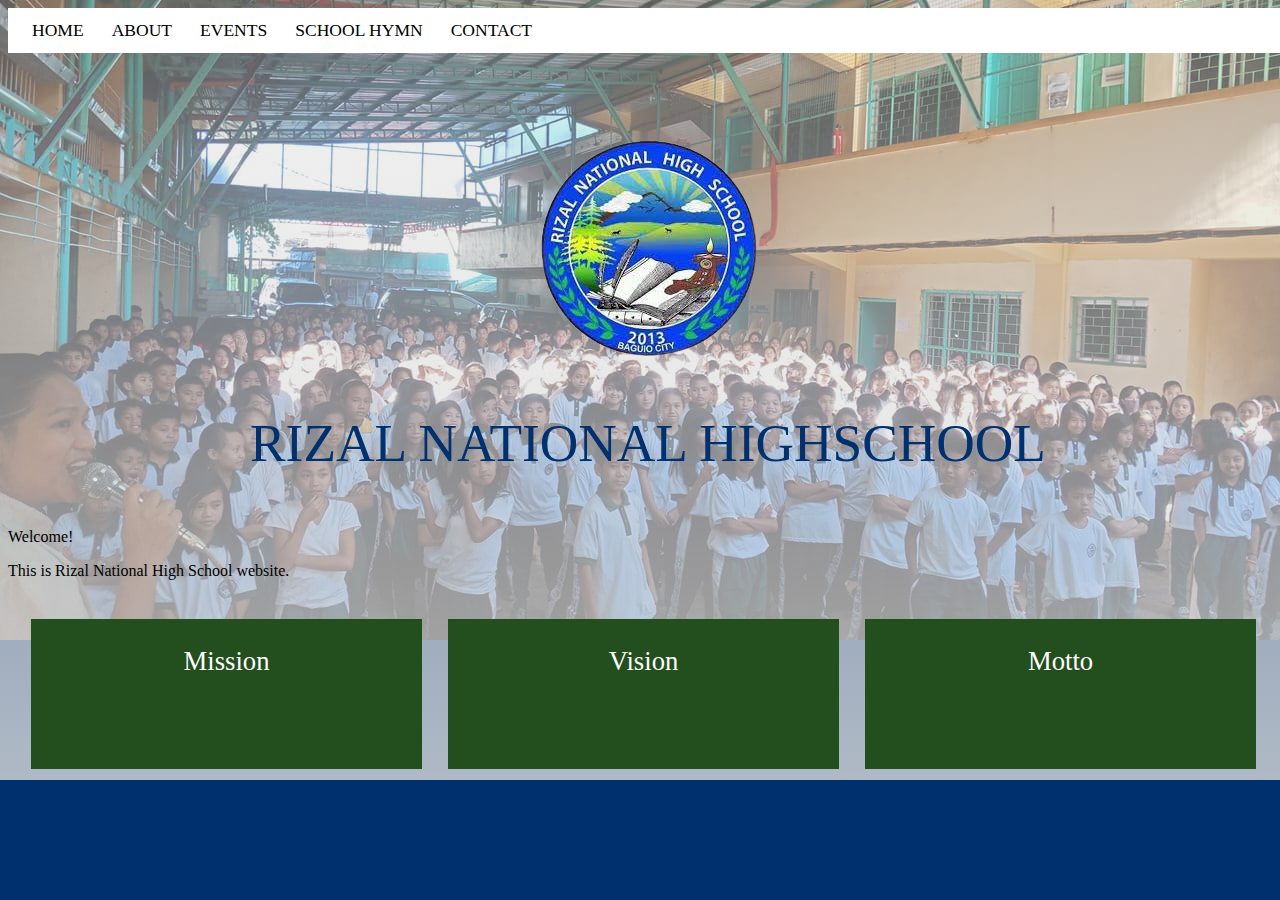
<file: index.html>
<!DOCTYPE html>
<html>
        <head>
            <link rel="stylesheet" type="text/css" href="style.css">
            <meta name="viewport" content="width=device-width, initial-scale=1">
            <title>RiNHS</title>
        </head>
        <body id="index1">
            <div class="nav">
                <a href="index.html" target="_self"><h3>Home</h3></a>
                <a href="about.html"><h3>About</h3></a>
                <a href="event.html"><h3>Events</h3></a>
                <a href="hymn.html"><h3>School Hymn</h3></a>
                <a href="contact.html"><h3>Contact</h3></a>
            </div>
            <br><br><br><br><br><br><br>
            <img src="images/logo.png">
            <p id="rnhs">RIZAL NATIONAL HIGHSCHOOL</p>
            <p>
              Welcome!
            </p>
            <p>
              This is Rizal National High School website. 
            </p>
          <div class="grid">
            <div class="main">
              <div class="card">
                <div class="front"><p>Mission</p></div>
                <div class="back"><p>hello world</p></div>
              </div></div>
              <div class="main">
              <div class="card">
                <div class="front"><p>Vision</p></div>
                <div class="back"><p>hello world</p></div>
              </div></div>
              <div class="main">
              <div class="card">
                <div class="front"><p>Motto</p></div>
                <div class="back"><p>hello world</p></div>
              </div></div>
            </div>
            <!--
            <div class="row">
                <div class="col" style="background-color:#aaa;">
                  <h2>Mission</h2>
                  <p></p>
                </div>
                <div class="col" style="background-color:#bbb;">
                  <h2>Vision</h2>
                  <p></p>
                </div>
                <div class="col" style="background-color:#ccc;">
                  <h2>Motto</h2>
                <p></p>
                </div>
              </div>
              -->
        </body>
</html>
</file>
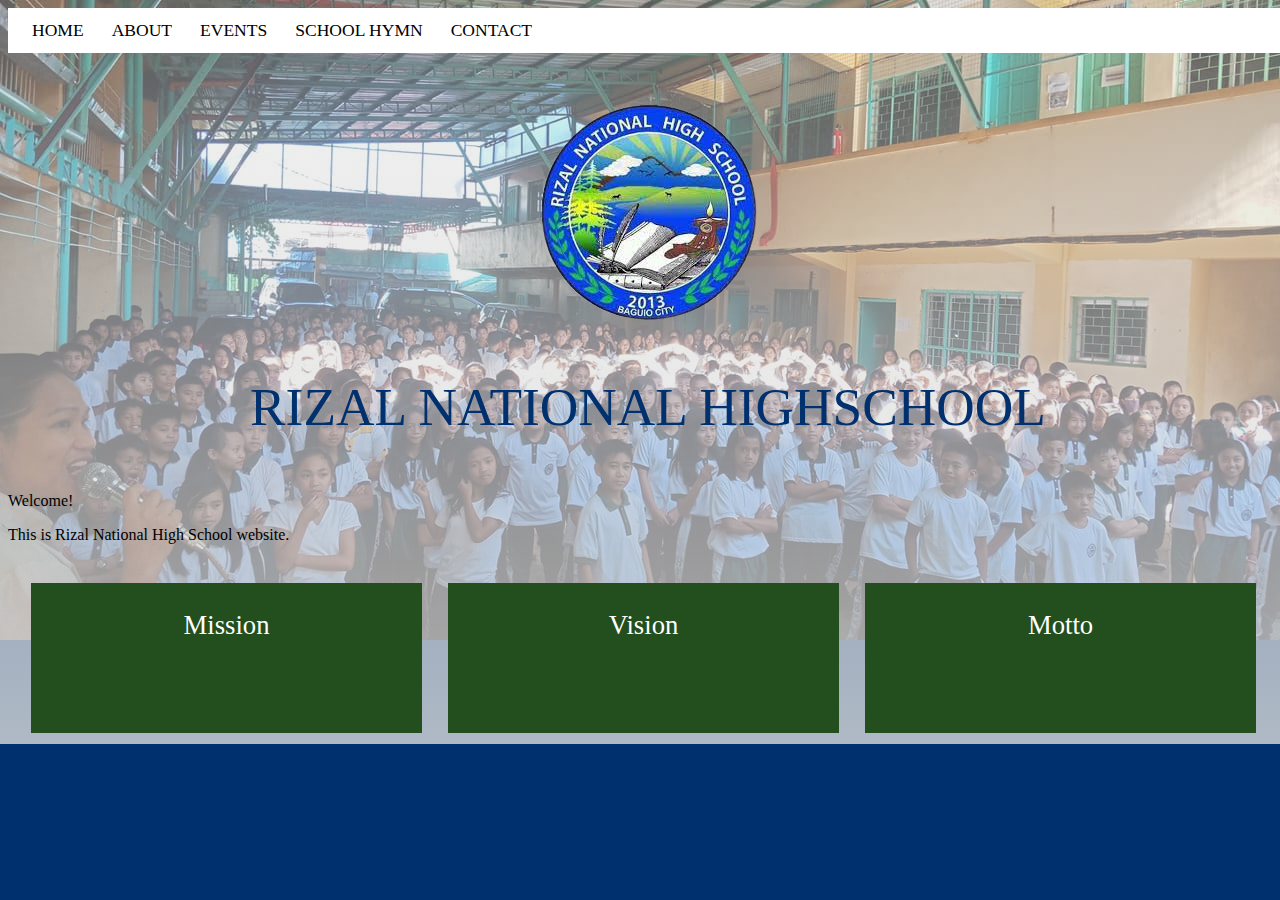
<file: WEBSITE/index.html>
<!DOCTYPE html>
<html>
        <head>
            <link rel="stylesheet" type="text/css" href="style.css">
            <meta name="viewport" content="width=device-width, initial-scale=1">
            <title>RiNHS</title>
        </head>
        <body id="index1">
            <div class="nav">
                <a href="index.html" target="_self"><h3>Home</h3></a>
                <a href="about.html"><h3>About</h3></a>
                <a href="event.html"><h3>Events</h3></a>
                <a href="hymn.html"><h3>School Hymn</h3></a>
                <a href="contact.html"><h3>Contact</h3></a>
            </div>
            <br><br><br><br><br>
            <img src="images/logo.png">
            <p id="rnhs">RIZAL NATIONAL HIGHSCHOOL</p>
            <p>
              Welcome!
            </p>
            <p>
              This is Rizal National High School website. 
            </p>
          <div class="grid">
            <div class="main">
              <div class="card">
                <div class="front"><p>Mission</p></div>
                <div class="back"><p>hello world</p></div>
              </div></div>
              <div class="main">
              <div class="card">
                <div class="front"><p>Vision</p></div>
                <div class="back"><p>hello world</p></div>
              </div></div>
              <div class="main">
              <div class="card">
                <div class="front"><p>Motto</p></div>
                <div class="back"><p>hello world</p></div>
              </div></div>
            </div>
            <!--
            <div class="row">
                <div class="col" style="background-color:#aaa;">
                  <h2>Mission</h2>
                  <p></p>
                </div>
                <div class="col" style="background-color:#bbb;">
                  <h2>Vision</h2>
                  <p></p>
                </div>
                <div class="col" style="background-color:#ccc;">
                  <h2>Motto</h2>
                <p></p>
                </div>
              </div>
              -->
        </body>
</html>
</file>
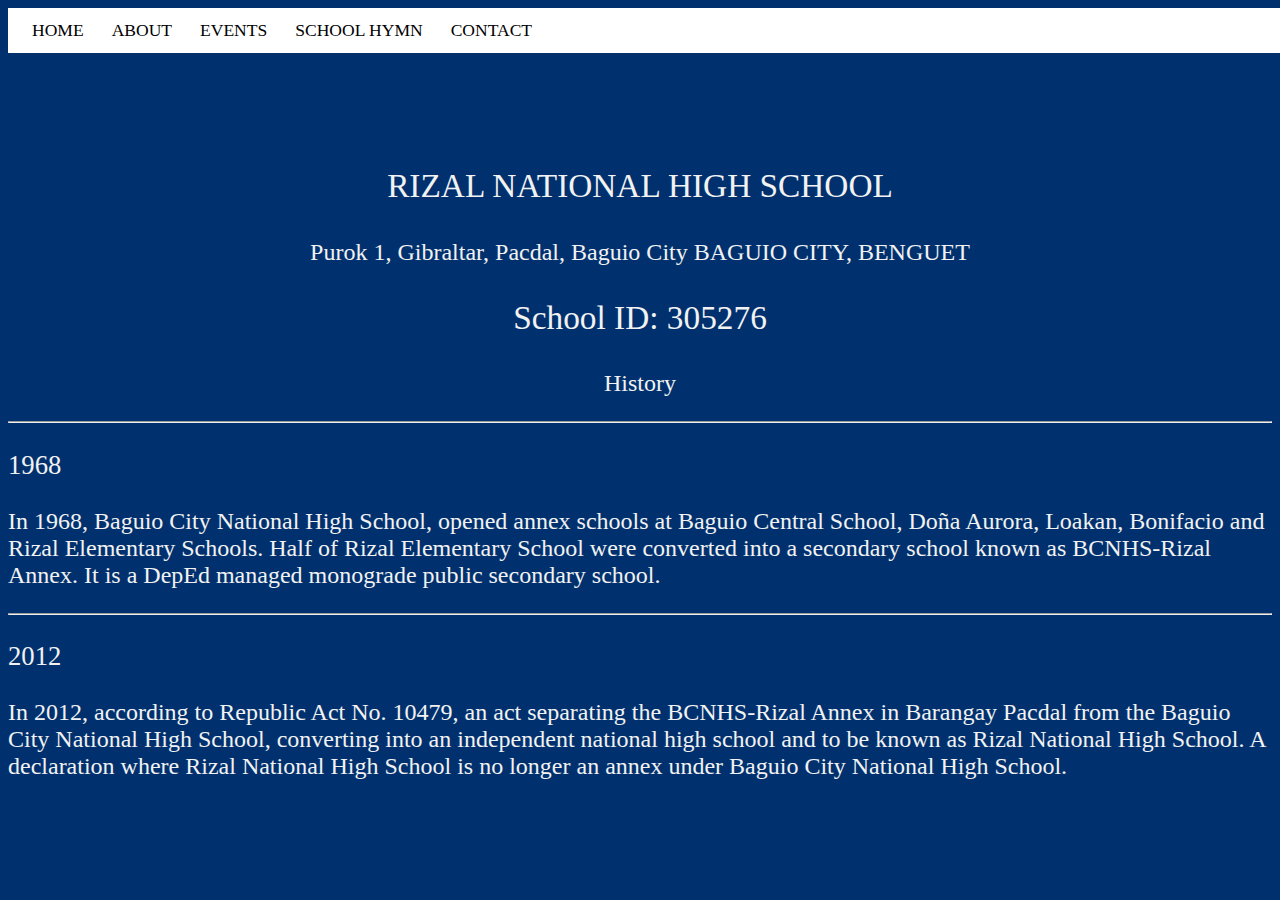
<file: about.html>
<!DOCTYPE html>
<html>
    <head>
        <link rel="stylesheet" type="text/css" href="style.css">
        <meta name="viewport" content="width=device-width, initial-scale=1">
        <title>RiNHS</title>
    </head>
    <body class="other">
        <div class="nav">
            <a href="index.html"><h3>Home</h3></a>
            <a href="about.html" target="_self"><h3>About</h3></a>
            <a href="event.html"><h3>Events</h3></a>
            <a href="hymn.html"><h3>School Hymn</h3></a>
            <a href="contact.html"><h3>Contact</h3></a>
        </div>
        <br><br><br><br><br><br><br>

        <p class="qw">RIZAL NATIONAL HIGH SCHOOL</p>
        <p class="add">Purok 1, Gibraltar, Pacdal, Baguio City BAGUIO CITY, BENGUET</p>
        <p class="qw">School ID: 305276</p>
        <p class="add" >History</p>
        <hr>
        <p class="yr">1968</p>
        <p class="info">
        In 1968, Baguio City National High School, opened annex schools at Baguio Central School, Doña Aurora, Loakan, Bonifacio and Rizal Elementary Schools. 
        Half of Rizal Elementary School were converted into a secondary school known as BCNHS-Rizal Annex. It is a DepEd managed monograde public secondary 
        school. </p>
        <hr>
        <p class="yr">2012</p>
        <p class="info">
        In 2012, according to Republic Act No. 10479, an act separating the BCNHS-Rizal Annex in Barangay Pacdal from the Baguio City National High School, 
        converting into an independent national high school and to be known as Rizal National High School. A declaration where Rizal National High School 
        is no longer an annex under Baguio City National High School. 
        </p>
    </body>
</html>
</file>
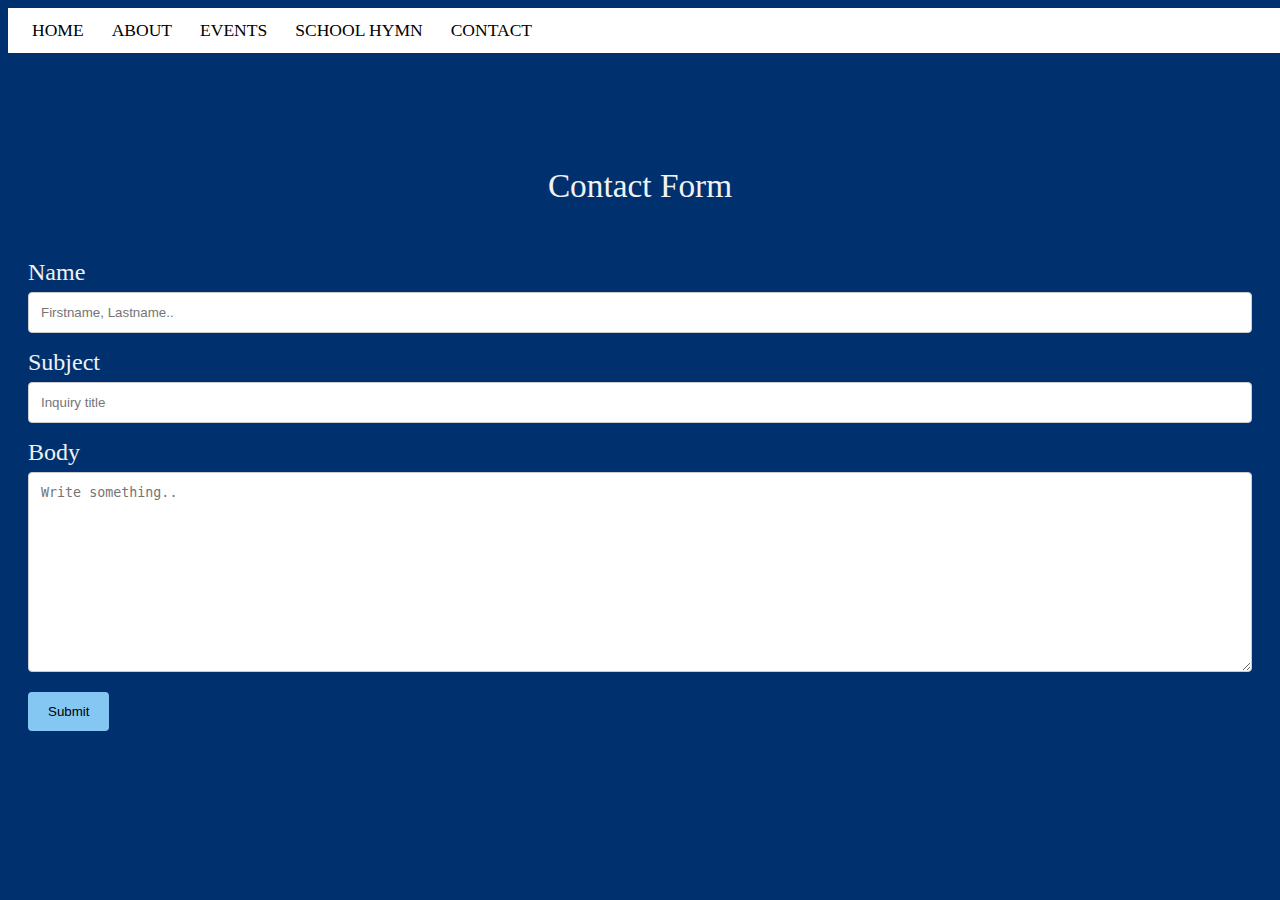
<file: contact.html>
<!DOCTYPE html>
<html>
    <head>
        <link rel="stylesheet" type="text/css" href="style.css">
        <meta name="viewport" content="width=device-width, initial-scale=1">
        <title>RiNHS</title>
    </head>
    <body class="other">
        <div class="nav">
            <a href="index.html"><h3>Home</h3></a>
            <a href="about.html" target="_self"><h3>About</h3></a>
            <a href="event.html"><h3>Events</h3></a>
            <a href="hymn.html"><h3>School Hymn</h3></a>
            <a href="contact.html"><h3>Contact</h3></a>
        </div>
        <br><br><br><br><br><br><br>

        <p id="contacttitle">Contact Form</p>
        <div class="container">
            <form action="/action_page.php">
              <label for="fname">Name</label>
              <input type="text" id="flname" name="name" placeholder="Firstname, Lastname..">
          
              <label for="subject">Subject</label>
              <input type="text" id="sub" name="Subject" placeholder="Inquiry title">
          
              <label for="body">Body</label>
              <textarea id="bod" name="body" placeholder="Write something.." style="height:200px"></textarea>
          
              <input type="submit" value="Submit">
            </form>
          </div>
        
    </body>
</html>
</file>
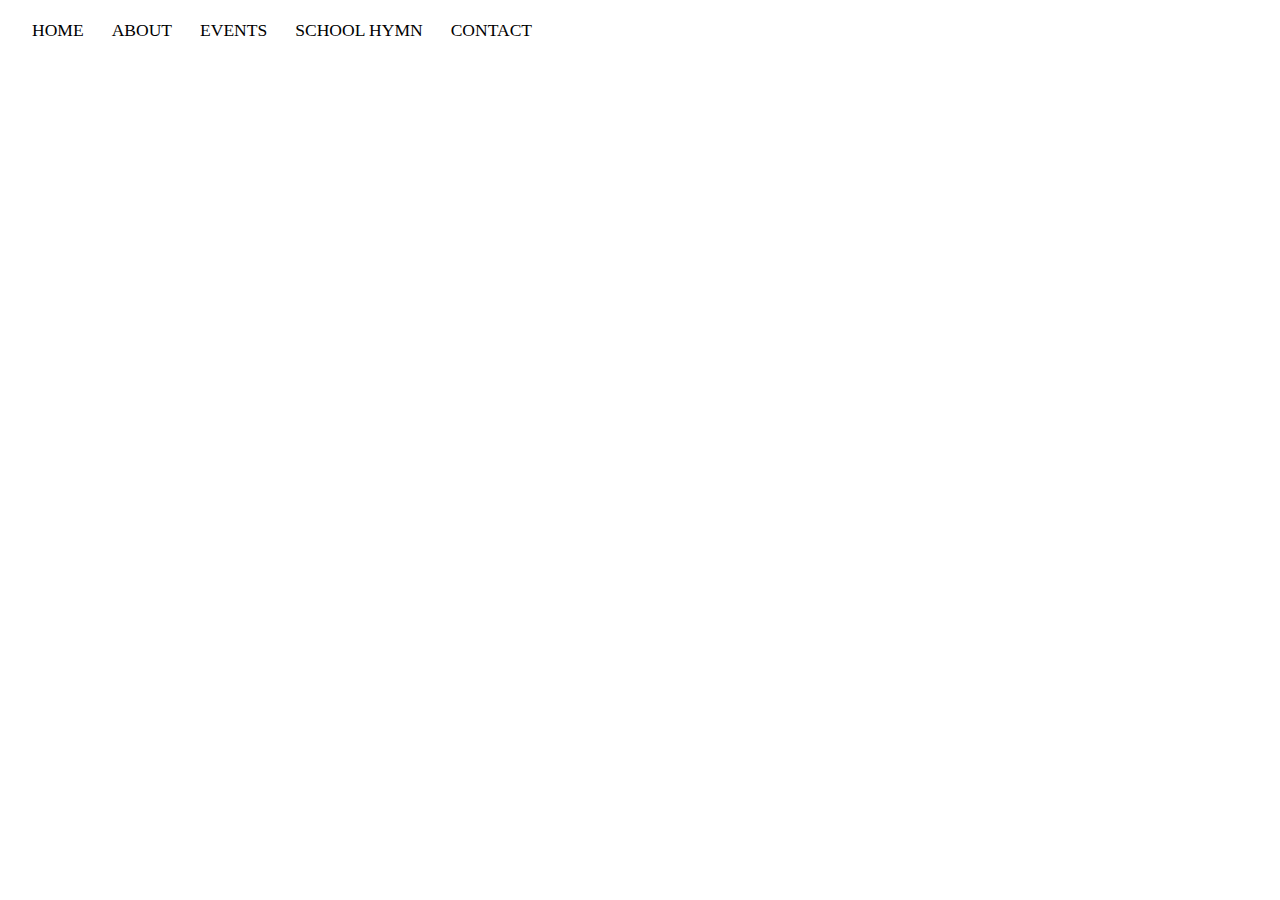
<file: event.html>
<!DOCTYPE html>
<html>
    <head>
        <link rel="stylesheet" type="text/css" href="style.css">
        <meta name="viewport" content="width=device-width, initial-scale=1">
        <title>RiNHS</title>
    </head>
    <body>
        <div class="nav">
            <a href="index.html"><h3>Home</h3></a>
            <a href="about.html" target="_self"><h3>About</h3></a>
            <a href="event.html"><h3>Events</h3></a>
            <a href="hymn.html"><h3>School Hymn</h3></a>
            <a href="contact.html"><h3>Contact</h3></a>
        </div>
        <br><br><br><br><br><br><br>

       
        
    </body>
</html>
</file>
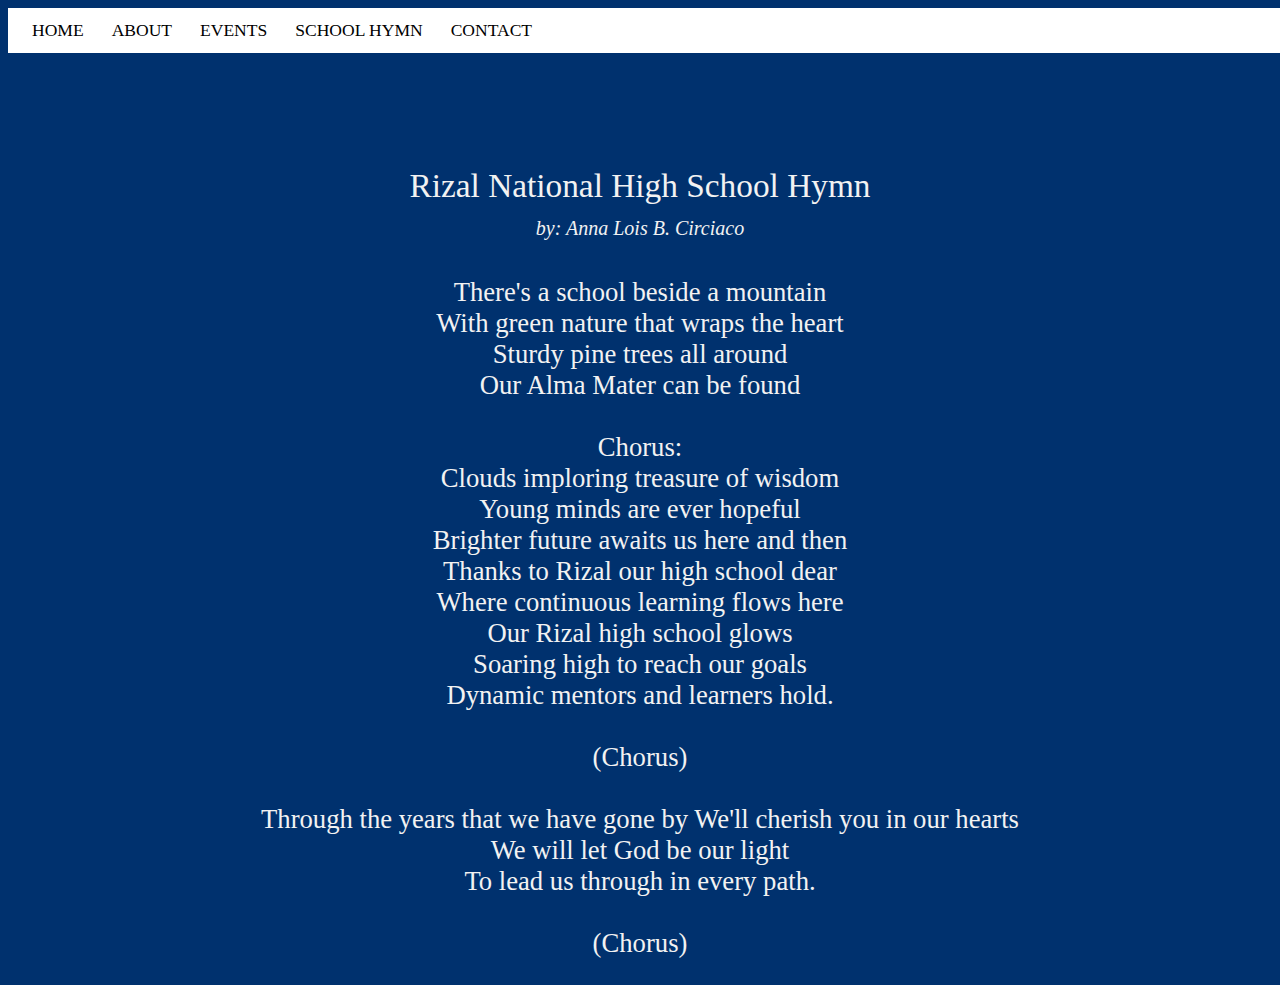
<file: hymn.html>
<!DOCTYPE html>
<html>
    <head>
        <link rel="stylesheet" type="text/css" href="style.css">
        <meta name="viewport" content="width=device-width, initial-scale=1">
        <title>RiNHS</title>
    </head>
    <body class="other">
        <div class="nav">
            <a href="index.html"><h3>Home</h3></a>
            <a href="about.html" target="_self"><h3>About</h3></a>
            <a href="event.html"><h3>Events</h3></a>
            <a href="hymn.html"><h3>School Hymn</h3></a>
            <a href="contact.html"><h3>Contact</h3></a>
        </div>
        <br><br><br><br><br><br><br>

        <p id="title" class="h">Rizal National High School Hymn<br>
        <i id="nd" class="h">by: Anna Lois B. Circiaco</i></p>
        <p id="lyric" class="h">
            There's a school beside a mountain<br>
            
            With green nature that wraps the heart<br>
            Sturdy pine trees all around<br>
            Our Alma Mater can be found<br><br>
            Chorus:<br>
            Clouds imploring treasure of wisdom<br>
            Young minds are ever hopeful<br>
            Brighter future awaits us here and then<br>
            Thanks to Rizal our high school dear<br>
            Where continuous learning flows here<br>
            Our Rizal high school glows<br>
            Soaring high to reach our goals<br>
            Dynamic mentors and learners hold.<br><br>
            (Chorus)<br><br>
            Through the years that we have gone by
            We'll cherish you in our hearts<br>
            We will let God be our light<br>
            To lead us through in every path. <br><br>
            (Chorus)<br> 
        </p>
        
    </body>
</html>
</file>
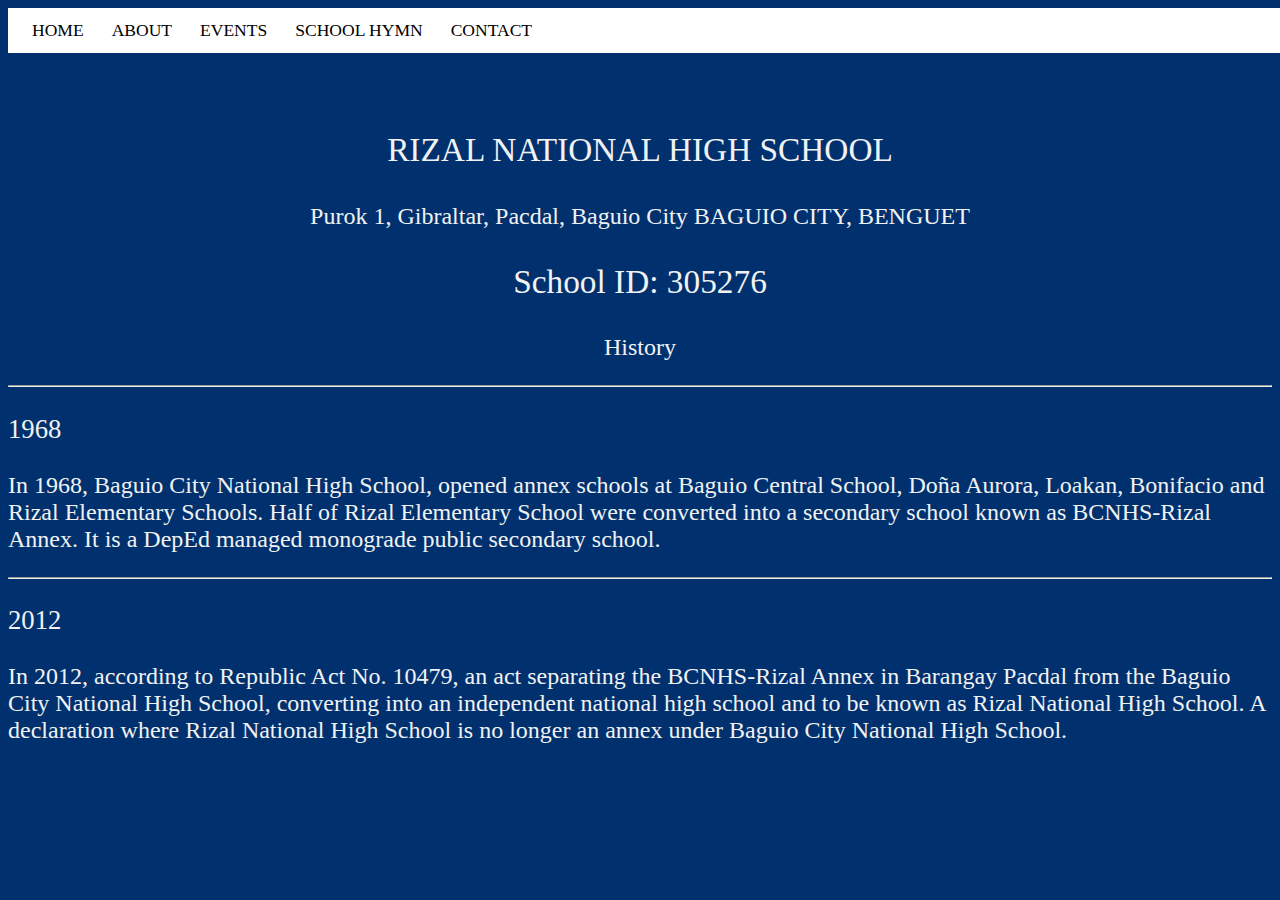
<file: WEBSITE/about.html>
<!DOCTYPE html>
<html>
    <head>
        <link rel="stylesheet" type="text/css" href="style.css">
        <meta name="viewport" content="width=device-width, initial-scale=1">
        <title>RiNHS</title>
    </head>
    <body class="other">
        <div class="nav">
            <a href="index.html"><h3>Home</h3></a>
            <a href="about.html" target="_self"><h3>About</h3></a>
            <a href="event.html"><h3>Events</h3></a>
            <a href="hymn.html"><h3>School Hymn</h3></a>
            <a href="contact.html"><h3>Contact</h3></a>
        </div>
        <br><br><br><br><br>

        <p class="qw">RIZAL NATIONAL HIGH SCHOOL</p>
        <p class="add">Purok 1, Gibraltar, Pacdal, Baguio City BAGUIO CITY, BENGUET</p>
        <p class="qw">School ID: 305276</p>
        <p class="add" >History</p>
        <hr>
        <p class="yr">1968</p>
        <p class="info">
        In 1968, Baguio City National High School, opened annex schools at Baguio Central School, Doña Aurora, Loakan, Bonifacio and Rizal Elementary Schools. 
        Half of Rizal Elementary School were converted into a secondary school known as BCNHS-Rizal Annex. It is a DepEd managed monograde public secondary 
        school. </p>
        <hr>
        <p class="yr">2012</p>
        <p class="info">
        In 2012, according to Republic Act No. 10479, an act separating the BCNHS-Rizal Annex in Barangay Pacdal from the Baguio City National High School, 
        converting into an independent national high school and to be known as Rizal National High School. A declaration where Rizal National High School 
        is no longer an annex under Baguio City National High School. 
        </p>
    </body>
</html>
</file>
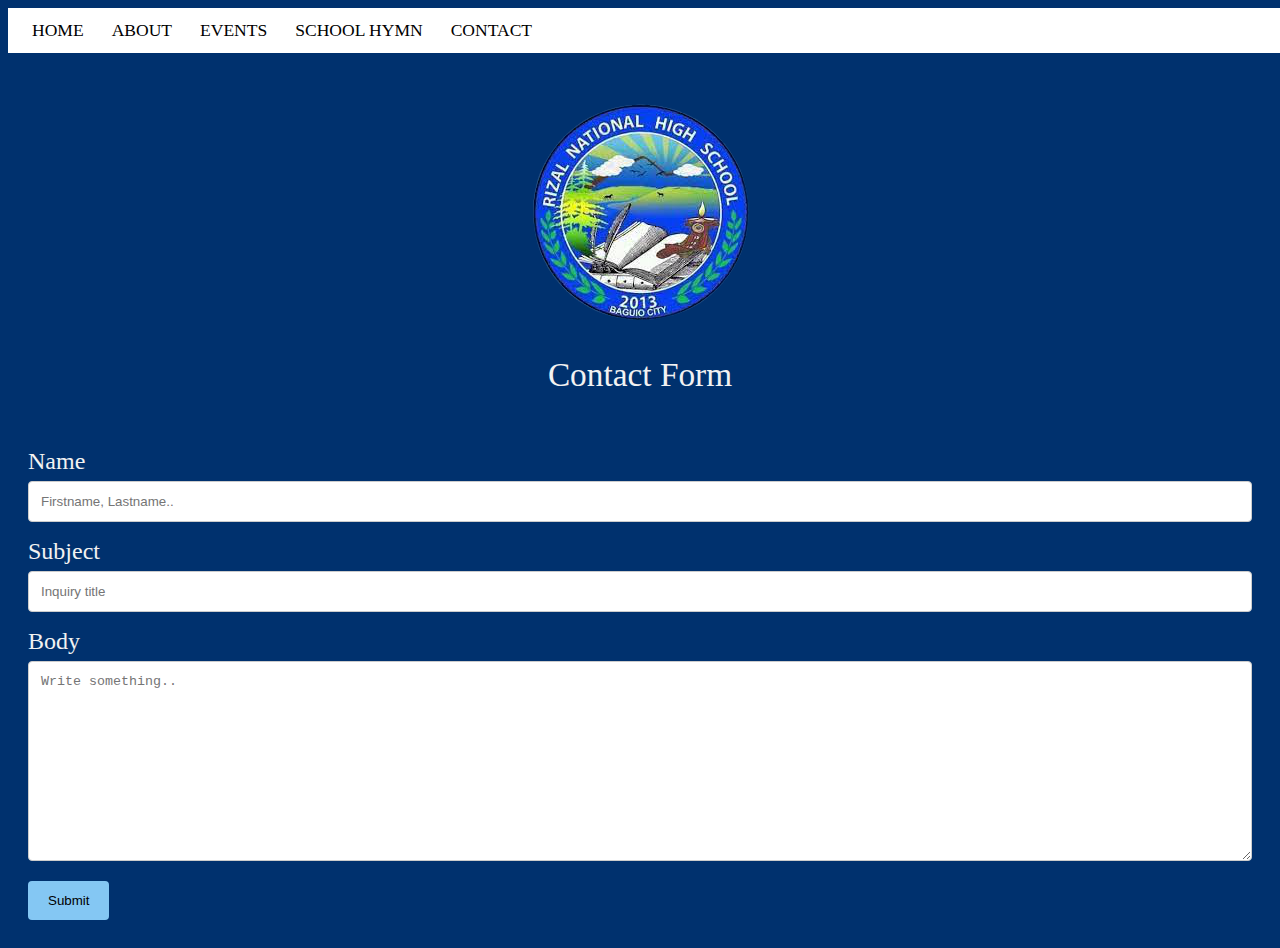
<file: WEBSITE/contact.html>
<!DOCTYPE html>
<html>
    <head>
        <link rel="stylesheet" type="text/css" href="style.css">
        <meta name="viewport" content="width=device-width, initial-scale=1">
        <title>RiNHS</title>
    </head>
    <body class="other">
        <div class="nav">
            <a href="index.html"><h3>Home</h3></a>
            <a href="about.html" target="_self"><h3>About</h3></a>
            <a href="event.html"><h3>Events</h3></a>
            <a href="hymn.html"><h3>School Hymn</h3></a>
            <a href="contact.html"><h3>Contact</h3></a>
        </div>
        <br><br><br><br><br>
        <img src="images/logo.png">
        <p id="contacttitle">Contact Form</p>
        <div class="container">
            <form action="/action_page.php">
              <label for="fname">Name</label>
              <input type="text" id="flname" name="name" placeholder="Firstname, Lastname..">
          
              <label for="subject">Subject</label>
              <input type="text" id="sub" name="Subject" placeholder="Inquiry title">
          
              <label for="body">Body</label>
              <textarea id="bod" name="body" placeholder="Write something.." style="height:200px"></textarea>
          
              <input type="submit" value="Submit">
            </form>
          </div>
        
    </body>
</html>
</file>
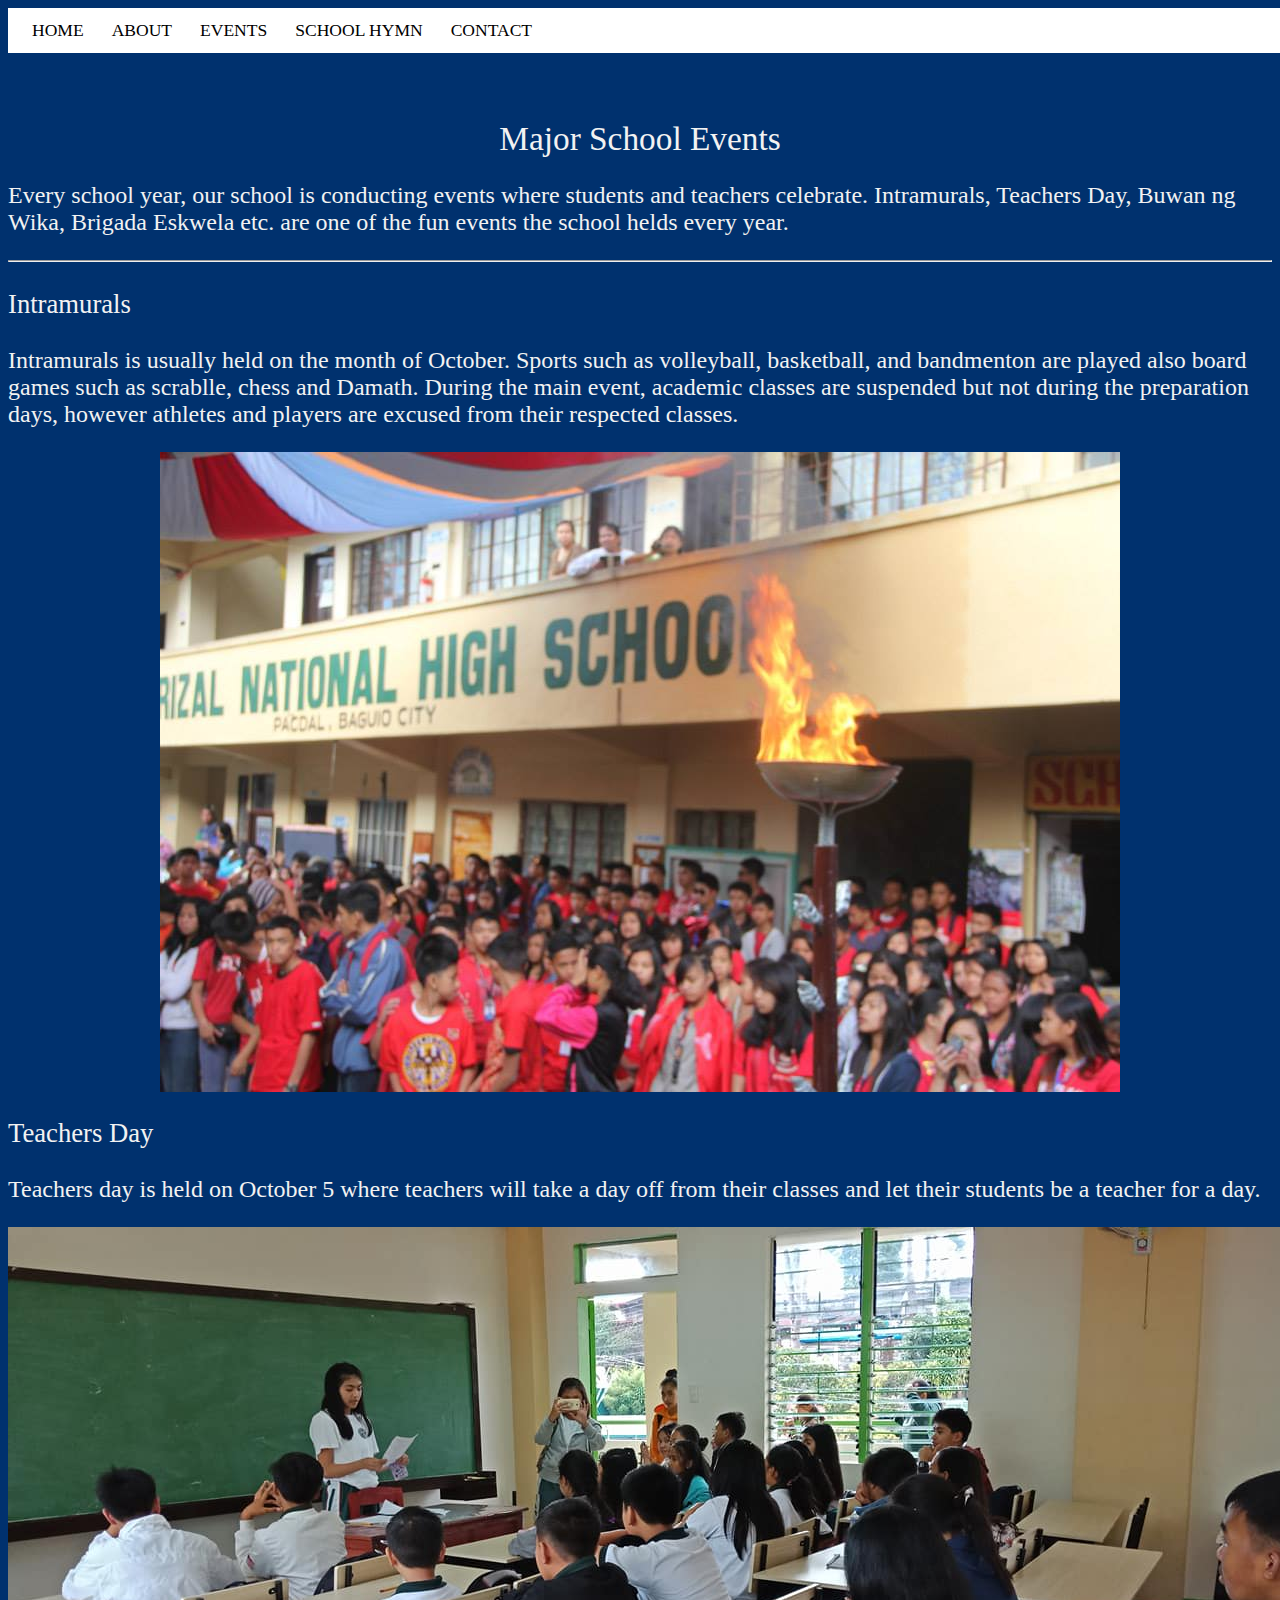
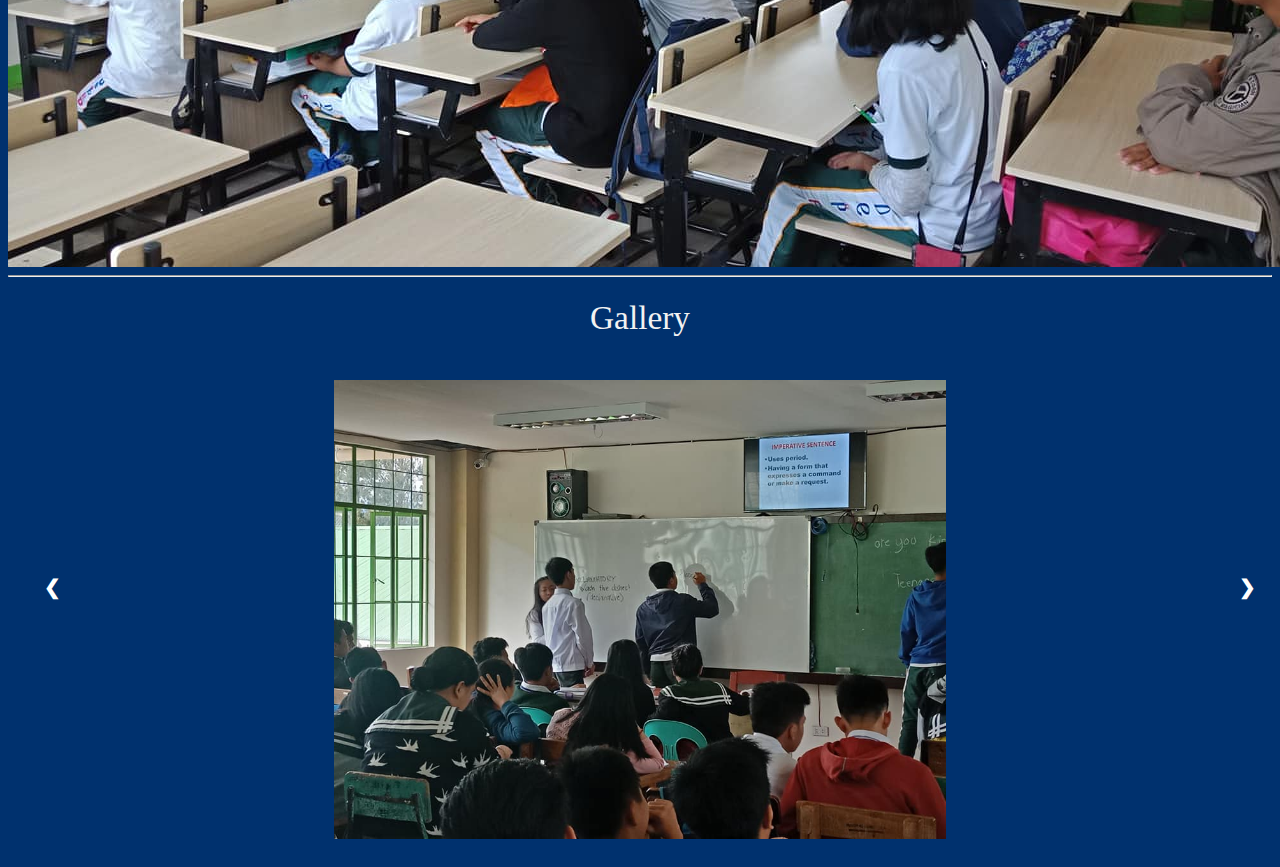
<file: WEBSITE/event.html>
<!DOCTYPE html>
<html>
    <head>
        <link rel="stylesheet" type="text/css" href="style.css">
        <meta name="viewport" content="width=device-width, initial-scale=1">
        <title>RiNHS</title>
    </head>
    <body class="other">
        <div class="nav">
            <a href="index.html"><h3>Home</h3></a>
            <a href="about.html" target="_self"><h3>About</h3></a>
            <a href="event.html"><h3>Events</h3></a>
            <a href="hymn.html"><h3>School Hymn</h3></a>
            <a href="contact.html"><h3>Contact</h3></a>
        </div>
        <br><br><br><br><br>

    <h1 class="eventitle">Major School Events</h1>  
    <p id="einfo">Every school year, our school is conducting events where students and teachers celebrate. 
        Intramurals, Teachers Day, Buwan ng Wika, Brigada Eskwela etc. are one of the fun events 
        the school helds every year. </p>
    <hr>
    <p class="maintitle">Intramurals</p>
    <p class="eventbody">Intramurals is usually held on the month of October. Sports such as volleyball, basketball, and bandmenton are played also board games such as scrablle, 
        chess and Damath. During the main event, academic classes are suspended but not during the preparation days, however
        athletes and players are excused from their respected classes.</p>
    <img src="intrams.jpg">
    <p class="maintitle">Teachers Day</p>
    <p class="eventbody"> Teachers day is held on October 5 where teachers will take a day off from their 
        classes and let their students be a teacher for a day. 
    </p>
    <img src="a.jpg">
    <hr>
    <h1 class="eventitle">Gallery</h1>
    <div class="container">
        <div class="mySlides">
          <img class="images" src="a2.jpg">
        </div>
      
        <div class="mySlides">

          <img class="images" src="a3.jpg">
        </div>
      
        <div class="mySlides">
          <img class="images" src="a4.jpg" >
        </div>
          
      
        <div class="mySlides">
          <img class="images" src="b2.jpg">
        </div>
          
        <div class="mySlides">
          <img class="images" src="b3.jpg" >
        </div>

        <div class="mySlides">
            <img class="images" src="b4.jpg" >
          </div>
          
        <a class="prev" onclick="plusSlides(-1)">❮</a>
        <a class="next" onclick="plusSlides(1)">❯</a>
      </div>
      <script src="script.js"></script>
    </body> 
</html>
</file>
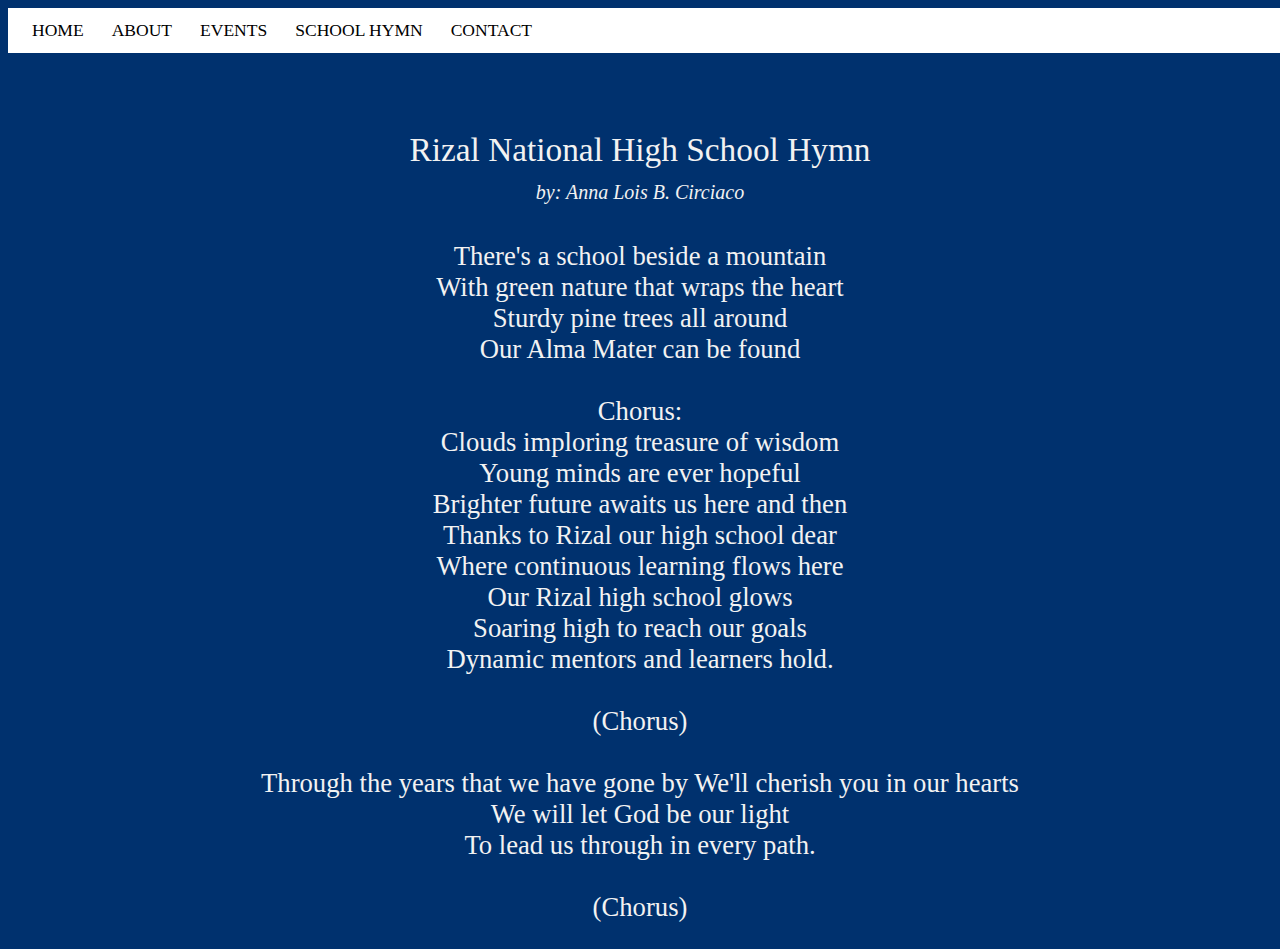
<file: WEBSITE/hymn.html>
<!DOCTYPE html>
<html>
    <head>
        <link rel="stylesheet" type="text/css" href="style.css">
        <meta name="viewport" content="width=device-width, initial-scale=1">
        <title>RiNHS</title>
    </head>
    <body class="other">
        <div class="nav">
            <a href="index.html"><h3>Home</h3></a>
            <a href="about.html" target="_self"><h3>About</h3></a>
            <a href="event.html"><h3>Events</h3></a>
            <a href="hymn.html"><h3>School Hymn</h3></a>
            <a href="contact.html"><h3>Contact</h3></a>
        </div>
        <br><br><br><br><br>

        <p id="title" class="h">Rizal National High School Hymn<br>
        <i id="nd" class="h">by: Anna Lois B. Circiaco</i></p>
        <p id="lyric" class="h">
            There's a school beside a mountain<br>
            
            With green nature that wraps the heart<br>
            Sturdy pine trees all around<br>
            Our Alma Mater can be found<br><br>
            Chorus:<br>
            Clouds imploring treasure of wisdom<br>
            Young minds are ever hopeful<br>
            Brighter future awaits us here and then<br>
            Thanks to Rizal our high school dear<br>
            Where continuous learning flows here<br>
            Our Rizal high school glows<br>
            Soaring high to reach our goals<br>
            Dynamic mentors and learners hold.<br><br>
            (Chorus)<br><br>
            Through the years that we have gone by
            We'll cherish you in our hearts<br>
            We will let God be our light<br>
            To lead us through in every path. <br><br>
            (Chorus)<br> 
        </p>
        
    </body>
</html>
</file>
<file: style.css>
/*Navigation Bar Menu
*/

.nav {overflow: hidden; 
    list-style-type: none;
    background-color: white;
    padding: 12px 12px;
    position: fixed;
    width: 100%;
    }
.nav a {
      font-size: 15px;
      color: black;
      text-decoration: none;
        text-align: right;
      }

.nav a:hover{
    color: skyblue;
}

.nav h3 {
    text-align: right;
}

h3 { display: inline;
        padding: 12px 12px;
        font-weight: 400;
        font-family: 'Segoe UI';
        text-transform: uppercase;
       
        }
#index1 {
    background-color: #00316e;
    background-image:linear-gradient(to bottom, rgba(220,220,220, 0.4), rgba(220,220,220, 0.8)), url('b5.jpg');
    width: 100%;
    height: 100%;
    background-repeat: no-repeat;
    background-position: center top;
}

img {
    display: block;
    margin-left: auto;
    margin-right: auto;
}

#rnhs {
    font-family: 'Segoe UI';
    font-weight: 500;
    font-size: 40pt;
    text-align: center;
    color:#00316e;
}

/*box

* {
    box-sizing: border-box;
  }
  .col {
   float: left;
    width: 30%;
    padding: 15px;
    margin: 10pt;
  }

  .row:after {
    content: "";
    display: table;
    clear: both;
  }

h2 {
    text-align: center;
}*/


/*flipcard*/

* {
    box-sizing: border-box;
  }
.main {
    position: relative;
    width: 30.5%;
    height: 150px;
    margin: 10pt;
    float: left;
  padding: 10px;
}

.card {
    position: absolute;
    width: 100%;
    height: 100%;
    transform-style: preserve-3d;
    transition: all 0.8s ease;
    
}

.card:hover{
    transform: rotateY(180deg);
}

.front {
    position: absolute;
    width: 100%;
    height: 100%;
    backface-visibility: hidden;
    background: #234f1e;
    color: white;
    font-family: 'Segoe UI';
    text-align: center;
    font-size: 20pt;
}

.back {
    position: absolute;
    width: 100%;
    height: 100%;
    backface-visibility: hidden;
    background: skyblue;
    color: #333;
    transform: rotateY(180deg);
}
 
.grid:after {
    content: "";
    display: table;
    clear: both;
}

/*OTHER*/

.other {
    background-color: #00316e;  
}

/*C O N T A C T   F O R M*/

* {box-sizing: border-box;}

input[type=text], select, textarea {
  width: 100%;
  padding: 12px;
  border: 1px solid #ccc;
  border-radius: 4px;
  box-sizing: border-box;
  margin-top: 6px;
  margin-bottom: 16px;
  resize: vertical;
}

input[type=submit] {
  background-color: #84c7f3;
  /*color: white;*/
  padding: 12px 20px;
  border: none;
  border-radius: 4px;
  cursor: pointer;
}

input[type=submit]:hover {
  background-color: #45a049;
}

.container {
  border-radius: 5px;
  /*background-color: #f2f2f2;*/
  padding: 20px;} 

label {
      font-family: 'Segoe UI';
      font-weight: 300;
      font-size: 18pt;
      color: #f2f2f2;
  }
    
#contacttitle {
    color: #f2f2f2;
    font-family: 'Segoe UI';
    font-weight: 200;
    font-size: 25pt;
    text-align: center;
}
  /* H Y M N */

  #title {
      font-family: 'Segoe UI';
      font-size: 25pt;
      font-weight: 300;
      color: #f2f2f2;
  }

  #nd {
    font-family: 'Segoe UI';
    font-size: 15pt;
    color: #f2f2f2;
  }

  #lyric {
    font-family: 'Segoe UI';
    font-size: 20pt;
    font-weight: 200;
    color: #f2f2f2;
  }

  .h {
      text-align: center;
  }

  /* A B O U T*/

.qw {
    font-family: 'Segoe UI';
    font-weight: 200;
    font-size: 25pt;
    color: #f2f2f2;
    text-align: center;
}

.add {
    font-family: 'Segoe UI';
    font-weight: 200;
    font-size: 18pt;
    color: #f2f2f2;
    text-align: center;
}

#info {
    font-family: 'Segoe UI';
    font-weight: 100;
    font-size: 18pt;
    color: #f2f2f2;
    text-align: center;
}

.yr {
    font-family: 'Segoe UI';
    font-weight: 200;
    font-size: 20pt;
    color: #f2f2f2;
}
.info {
    font-family: 'Segoe UI';
    font-weight: 100;
    font-size: 18pt;
    color: #f2f2f2
}
</file>
<file: WEBSITE/style.css>
/*Navigation Bar Menu
*/

.nav {overflow: hidden; 
    list-style-type: none;
    background-color: white;
    padding: 12px 12px;
    position: fixed;
    width: 100%;
    }
.nav a {
      font-size: 15px;
      color: black;
      text-decoration: none;
        text-align: right;
      }

.nav a:hover{
    color: skyblue;
}

.nav h3 {
    text-align: right;
}

h3 { display: inline;
        padding: 12px 12px;
        font-weight: 400;
        font-family: 'Segoe UI';
        text-transform: uppercase;
       
        }
#index1 {
    background-color: #00316e;
    background-image:linear-gradient(to bottom, rgba(220,220,220, 0.4), rgba(220,220,220, 0.8)), url('b5.jpg');
    width: 100%;
    height: 100%;
    background-repeat: no-repeat;
    background-position: center top;
}

img {
    display: block;
    margin-left: auto;
    margin-right: auto;
}

#rnhs {
    font-family: 'Segoe UI';
    font-weight: 500;
    font-size: 40pt;
    text-align: center;
    color:#00316e;
}

/*box

* {
    box-sizing: border-box;
  }
  .col {
   float: left;
    width: 30%;
    padding: 15px;
    margin: 10pt;
  }

  .row:after {
    content: "";
    display: table;
    clear: both;
  }

h2 {
    text-align: center;
}*/


/*flipcard*/

* {
    box-sizing: border-box;
  }
.main {
    position: relative;
    width: 30.5%;
    height: 150px;
    margin: 10pt;
    float: left;
  padding: 10px;
}

.card {
    position: absolute;
    width: 100%;
    height: 100%;
    transform-style: preserve-3d;
    transition: all 0.8s ease;
    
}

.card:hover{
    transform: rotateY(180deg);
}

.front {
    position: absolute;
    width: 100%;
    height: 100%;
    backface-visibility: hidden;
    background: #234f1e;
    color: white;
    font-family: 'Segoe UI';
    text-align: center;
    font-size: 20pt;
}

.back {
    position: absolute;
    width: 100%;
    height: 100%;
    backface-visibility: hidden;
    background: skyblue;
    color: #333;
    transform: rotateY(180deg);
}
 
.grid:after {
    content: "";
    display: table;
    clear: both;
}

/*OTHER*/

.other {
    background-color: #00316e;  
}

/*C O N T A C T   F O R M*/

* {box-sizing: border-box;}

input[type=text], select, textarea {
  width: 100%;
  padding: 12px;
  border: 1px solid #ccc;
  border-radius: 4px;
  box-sizing: border-box;
  margin-top: 6px;
  margin-bottom: 16px;
  resize: vertical;
}

input[type=submit] {
  background-color: #84c7f3;
  /*color: white;*/
  padding: 12px 20px;
  border: none;
  border-radius: 4px;
  cursor: pointer;
}

input[type=submit]:hover {
  background-color: #45a049;
}

.container {
  border-radius: 5px;
  /*background-color: #f2f2f2;*/
  padding: 20px;} 

label {
      font-family: 'Segoe UI';
      font-weight: 300;
      font-size: 18pt;
      color: #f2f2f2;
  }
    
#contacttitle {
    color: #f2f2f2;
    font-family: 'Segoe UI';
    font-weight: 200;
    font-size: 25pt;
    text-align: center;
}
  /* H Y M N */

  #title {
      font-family: 'Segoe UI';
      font-size: 25pt;
      font-weight: 300;
      color: #f2f2f2;
  }

  #nd {
    font-family: 'Segoe UI';
    font-size: 15pt;
    color: #f2f2f2;
  }

  #lyric {
    font-family: 'Segoe UI';
    font-size: 20pt;
    font-weight: 200;
    color: #f2f2f2;
  }

  .h {
      text-align: center;
  }

  /* A B O U T*/

.qw {
    font-family: 'Segoe UI';
    font-weight: 200;
    font-size: 25pt;
    color: #f2f2f2;
    text-align: center;
}

.add {
    font-family: 'Segoe UI';
    font-weight: 200;
    font-size: 18pt;
    color: #f2f2f2;
    text-align: center;
}

#info {
    font-family: 'Segoe UI';
    font-weight: 100;
    font-size: 18pt;
    color: #f2f2f2;
    text-align: center;
}

.yr {
    font-family: 'Segoe UI';
    font-weight: 200;
    font-size: 20pt;
    color: #f2f2f2;
}
.info {
    font-family: 'Segoe UI';
    font-weight: 100;
    font-size: 18pt;
    color: #f2f2f2
}

/*E V E N T S*/

.eventitle {
  font-family: 'Segoe UI';
  font-weight: 500;
  font-size: 25pt;
  color: #f2f2f2;
  text-align: center;
}

#einfo {
  font-family: 'Segoe UI';
  font-weight: 100;
  font-size: 18pt;
  color: #f2f2f2;
}

.maintitle {
  font-family: 'Segoe UI';
  font-weight: 400;
  font-size: 20pt;
  color: #f2f2f2;
}

.eventbody {
  font-family: 'Segoe UI';
  font-weight: 100;
  font-size: 18pt;
  color: #f2f2f2;
}

* {
  box-sizing: border-box;
}

.images {
  vertical-align: middle;
  width: 50%;
  height: 50%;

}

.container {
  position: relative;
}

.mySlides {
  display: none;
}

.cursor {
  cursor: pointer;
}

.prev,
.next {
  cursor: pointer;
  position: absolute;
  top: 50%;
  width: auto;
  padding: 16px;
  margin-top: -50px;
  color: white;
  font-weight: bold;
  font-size: 20px;
  border-radius: 0 3px 3px 0;
  user-select: none;
  -webkit-user-select: none;
}

.next {
  right: 0;
  border-radius: 3px 0 0 3px;
}

.prev:hover,
.next:hover {
  background-color: rgba(0, 0, 0, 0.8);
}

.demo {
  opacity: 0.6;
}

.active,
.demo:hover {
  opacity: 1;
}
</file>
